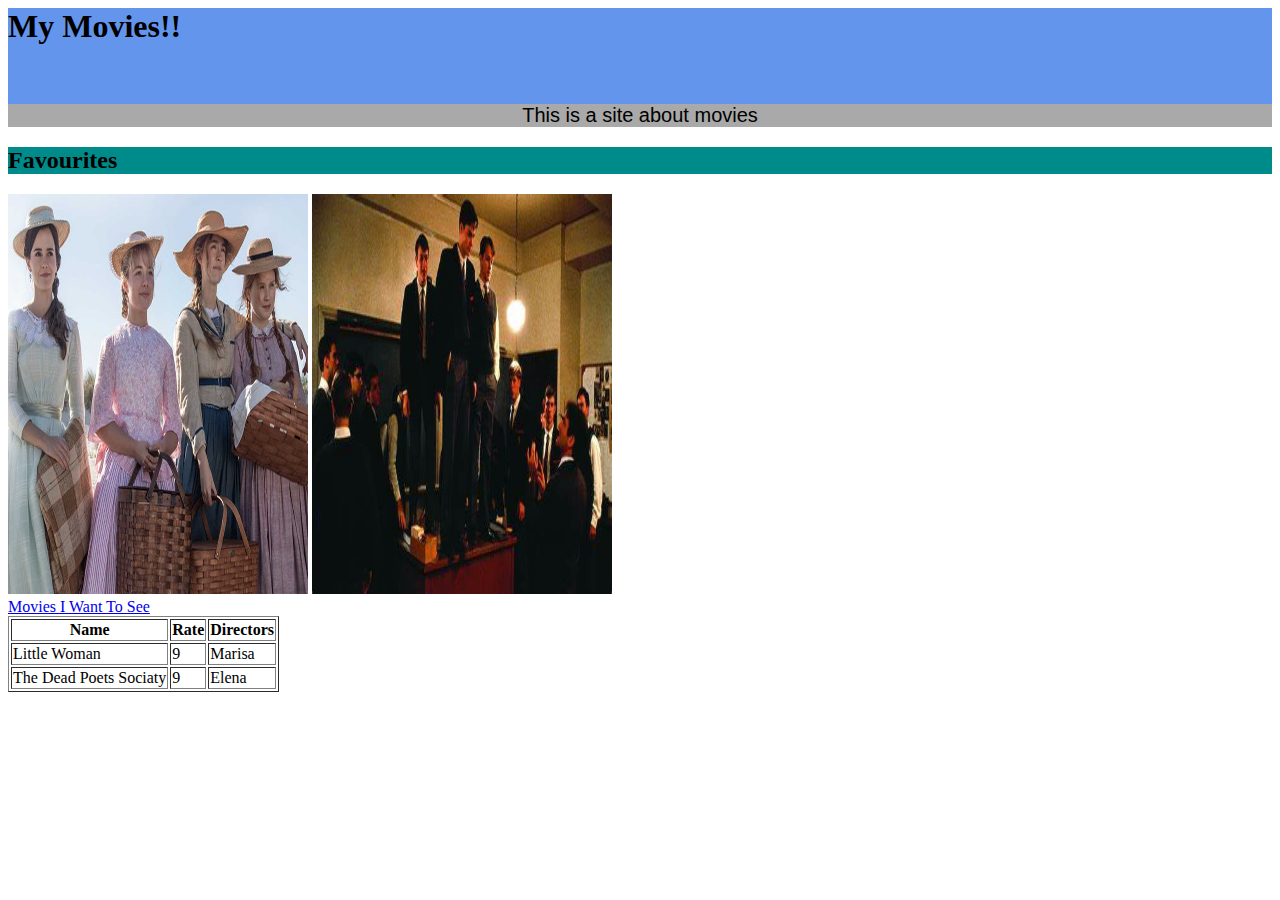
<file: index.html>
<DOCTYPE html>
<html>
    <header>
        <link rel="stylesheet" type= "text/css" href="./css/styles.css">
        <title>Movies</title>
</header>
<body>
    <div id="header">
        <h1>My Movies!!</h1>
       <br />
       <p>This is a site about movies</p>
    </div>
   
    <div id="favourites">
        <h2 class="pink">Favourites</h2>
        <img src="/R.jpg" alt="Little Woman Movie Poster">
        <img src="/OIP.jpg" alt="The Dead Poets Society Movie Poster">
    </div>
    
    <div id="links">
        <a href="https://www.bing.com/images/search?view=detailV2&ccid=AGFbujQ4&id=248C1439D371CF3381ECDF98A06191E923C952C4&thid=OIP.AGFbujQ4CBYQum0o-YD4kgHaEN&mediaurl=https%3a%2f%2fi0.wp.com%2fthespool.net%2fwp-content%2fuploads%2f2019%2f06%2f1_Ni9F9GNfJ8I0NQZaOzcvEw.jpeg%3ffit%3d1024%252C583%26ssl%3d1&cdnurl=https%3a%2f%2fth.bing.com%2fth%2fid%2fR.00615bba3438081610ba6d28f980f892%3frik%3dxFLJI%252bmRYaCY3w%26pid%3dImgRaw%26r%3d0&exph=583&expw=1024&q=the+dead+poets+society&simid=608041045673773446&FORM=IRPRST&ck=CB21BF87524D48CAEDEF4DF5DE2EDCC4&selectedIndex=6"></a>

        <a href="./newMovies.html">Movies I Want To See</a>
    </div>
    <div id= "seen"> 
        <table border="1">
            <tr>
                <th>Name</th>
                <th>Rate</th>
                <th>Directors</th>
            </tr>
            <tr>
                <td>Little Woman</td>
                <td>9</td>
                <td>Marisa</td>
            </tr>
            <tr>
                <td>The Dead Poets Sociaty</td>
                <td>9</td>
                <td>Elena</td>
            </tr>
        </table>
    </div>
</body>
</html>
</file>
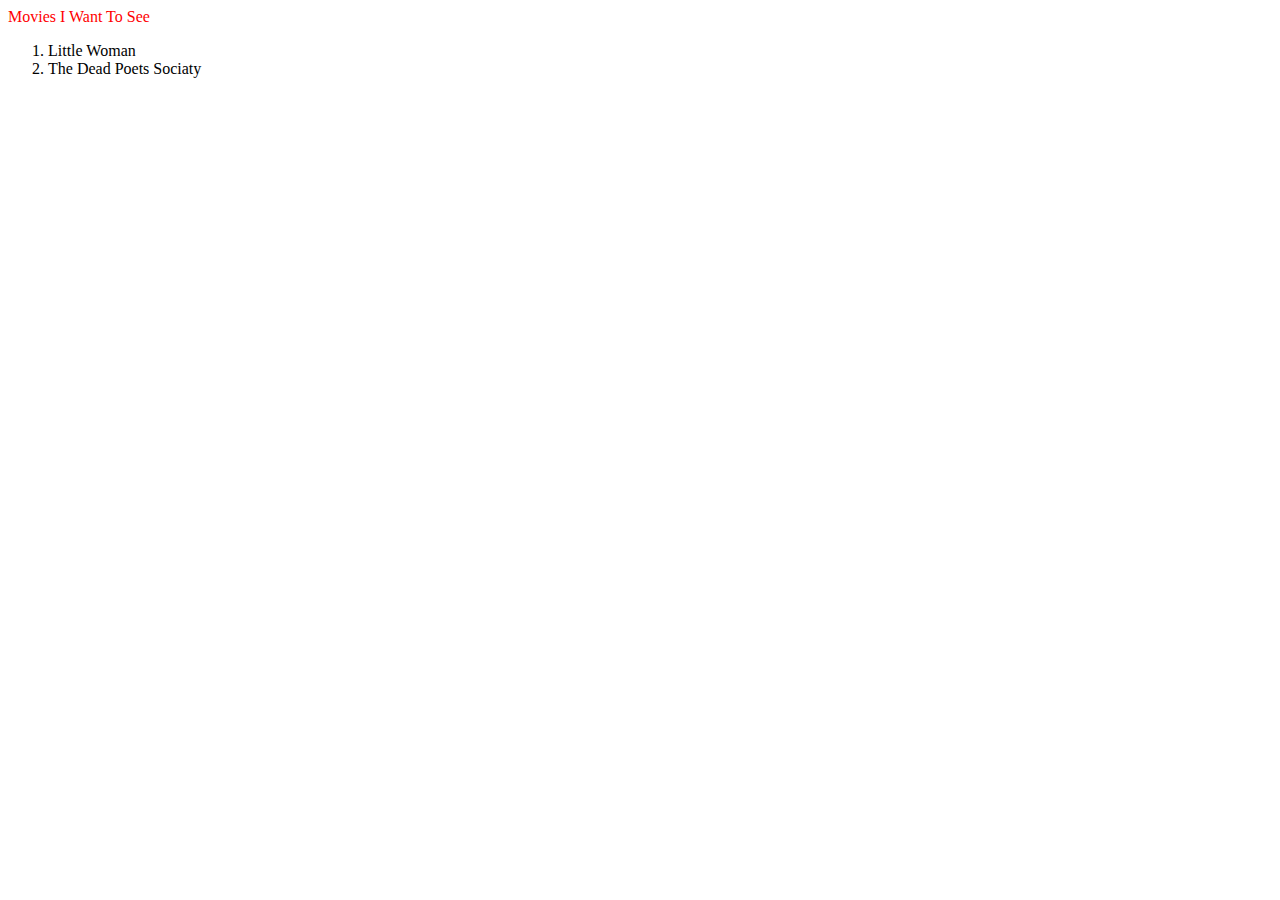
<file: newMovies.html>
<DOCTYPE html>
<html>
    <header>
        <title> newMovies</title>
    </header>
    <body>
        <div id="title">
            <p style="color:red">Movies I Want To See</p>
        </div>
        <div id="lists">
            <ol>
                <li>Little Woman</li>
                <li>The Dead Poets Sociaty</li>
            </ol>

        </div>
    </body>
</html>
</file>
<file: css/styles.css>
img {
    width: 300px;
    height: 400px;
   
}

p{
    background-color: darkgray;
    font-family: 'Franklin Gothic Medium', 'Arial Narrow', Arial, sans-serif;
    font-size: 20px;
    text-align: center;
}
   

#header {
    background-color: cornflowerblue;
}

.pink {
    background-color: darkcyan;
}
</file>
